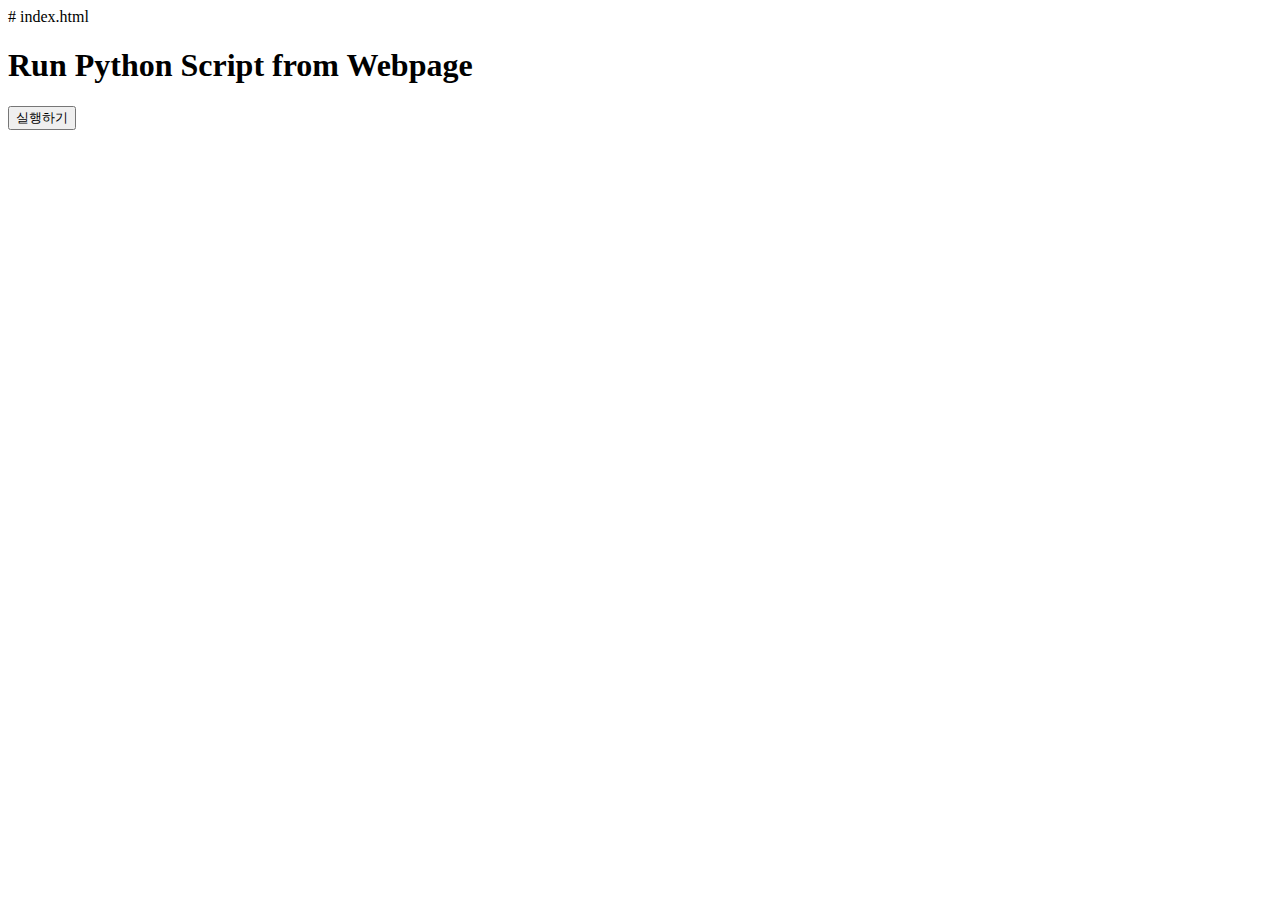
<file: index.html>
# index.html
<!DOCTYPE html>
<html lang="ko">
<head>
    <meta charset="UTF-8">
    <meta name="viewport" content="width=device-width, initial-scale=1.0">
    <title>Run Python Script</title>
</head>
<body>
    <h1>Run Python Script from Webpage</h1>
    <form action="/run" method="post">
        <button type="submit">실행하기</button>
    </form>
    <!-- OUTPUT_PLACEHOLDER -->
</body>
</html>
</file>
